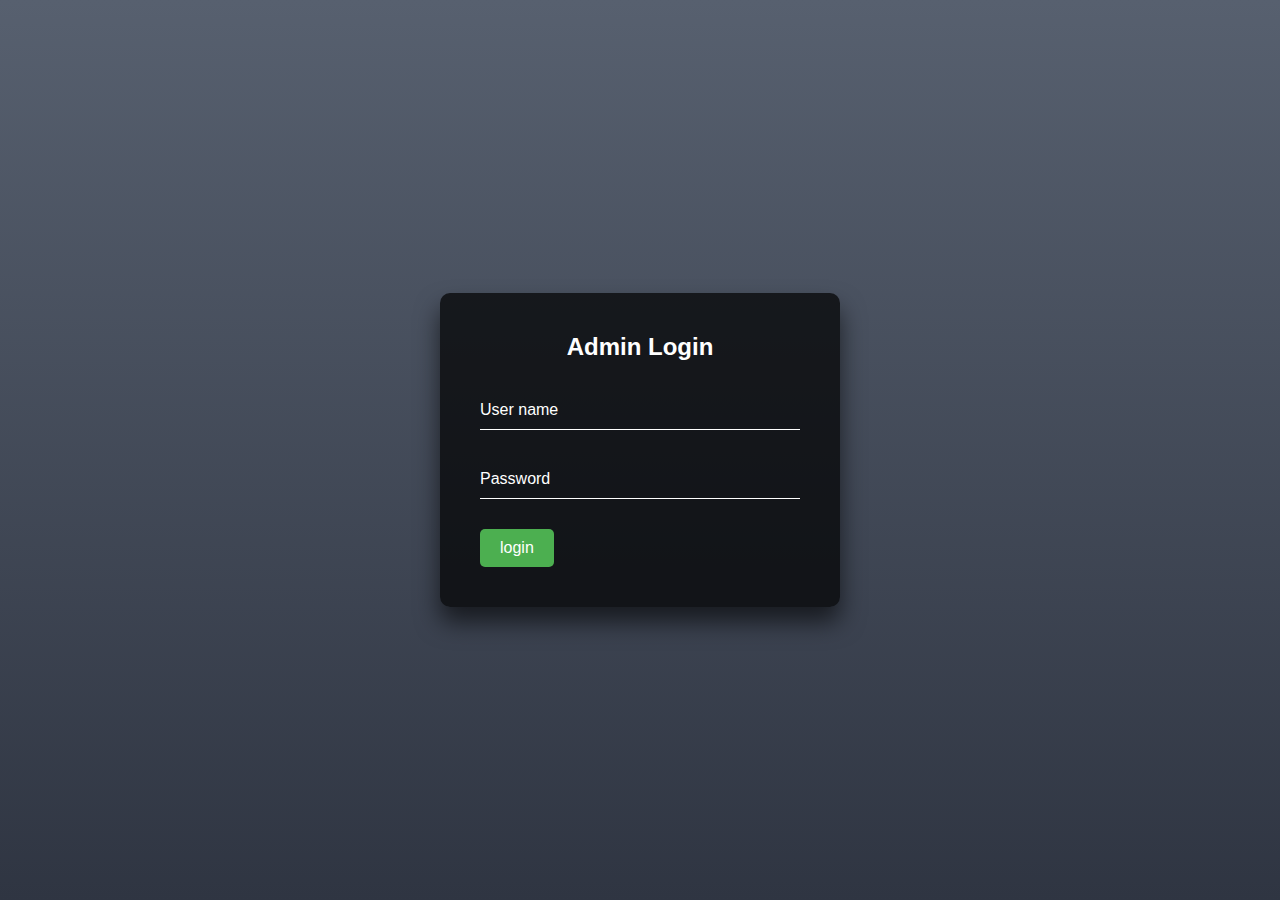
<file: login.html>
<!DOCTYPE html>
<html lang="en" >
<head>
  <meta charset="UTF-8">
  <title>Admin Login</title>
  <link rel="stylesheet" href="login.css">
</head>
<body>
<!-- partial:index.partial.html -->
<div class="login-box">
  <h2>Admin Login</h2>
  <form action ="login.php" method="post">
    <div class="user-box">
      <input type="text" name="username" required="">
      <label>User name</label>
    </div>
    <div class="user-box">
      <input type="password" name="password" required="">
      <label>Password</label>
    </div>
   <input type="submit" value="login">
  </form>
</div>
<!-- partial -->
  
</body>
</html>
</file>
<file: login.css>
html {
  height: 100%;
}
body {
  margin:0;
  padding:0;
  font-family: sans-serif;
  background: linear-gradient(#57606f, #2f3542);
}

.login-box {
  position: absolute;
  top: 50%;
  left: 50%;
  width: 400px;
  padding: 40px;
  transform: translate(-50%, -50%);
  background: rgba(0,0,0,.7);
  box-sizing: border-box;
  box-shadow: 0 15px 25px rgba(0,0,0,.6);
  border-radius: 10px;
}

.login-box h2 {
  margin: 0 0 30px;
  padding: 0;
  color: #fff;
  text-align: center;
}

.login-box .user-box {
  position: relative;
}

.login-box .user-box input {
  width: 100%;
  padding: 10px 0;
  font-size: 16px;
  color: #fff;
  margin-bottom: 30px;
  border: none;
  border-bottom: 1px solid #fff;
  outline: none;
  background: transparent;
}
.login-box .user-box label {
  position: absolute;
  top:0;
  left: 0;
  padding: 10px 0;
  font-size: 16px;
  color: #fff;
  pointer-events: none;
  transition: .5s;
}

.login-box .user-box input:focus ~ label,
.login-box .user-box input:valid ~ label {
  top: -20px;
  left: 0;
  color: #03e9f4;
  font-size: 12px;
}

.login-box form a {
  position: relative;
  display: inline-block;
  padding: 10px 20px;
  color: #03e9f4;
  font-size: 16px;
  text-decoration: none;
  text-transform: uppercase;
  overflow: hidden;
  transition: .5s;
  margin-top: 40px;
  letter-spacing: 4px
}

.login-box a:hover {
  background: #03e9f4;
  color: #fff;
  border-radius: 5px;
  box-shadow: 0 0 5px #03e9f4,
              0 0 25px #03e9f4,
              0 0 50px #03e9f4,
              0 0 100px #03e9f4;
}

.login-box a span {
  position: absolute;
  display: block;
}

.login-box a span:nth-child(1) {
  top: 0;
  left: -100%;
  width: 100%;
  height: 2px;
  background: linear-gradient(90deg, transparent, #03e9f4);
  animation: btn-anim1 1s linear infinite;
}

@keyframes btn-anim1 {
  0% {
    left: -100%;
  }
  50%,100% {
    left: 100%;
  }
}

.login-box a span:nth-child(2) {
  top: -100%;
  right: 0;
  width: 2px;
  height: 100%;
  background: linear-gradient(180deg, transparent, #03e9f4);
  animation: btn-anim2 1s linear infinite;
  animation-delay: .25s
}

@keyframes btn-anim2 {
  0% {
    top: -100%;
  }
  50%,100% {
    top: 100%;
  }
}

.login-box a span:nth-child(3) {
  bottom: 0;
  right: -100%;
  width: 100%;
  height: 2px;
  background: linear-gradient(270deg, transparent, #03e9f4);
  animation: btn-anim3 1s linear infinite;
  animation-delay: .5s
}

input[type=submit] {
  display: inline-block;
  padding: 10px 20px;
  background-color: #4CAF50;
  color: white;
  text-align: center;
  text-decoration: none;
  font-size: 16px;
  border: none;
  border-radius: 5px;
  cursor: pointer;
  overflow: hidden;
  position: relative;
}

input[type=submit]::before {
  content: '';
  position: absolute;
  top: 50%;
  left: 50%;
  width: 300%;
  height: 300%;
  background-color: rgba(255, 255, 255, 0.1);
  transition: all 0.6s ease;
  border-radius: 50%;
  z-index: 0;
  transform: translate(-50%, -50%);
}

input[type=submit]:hover::before {
  width: 0;
  height: 0;
}

input[type=submit] span {
  z-index: 1;
  position: relative;
}
</file>
